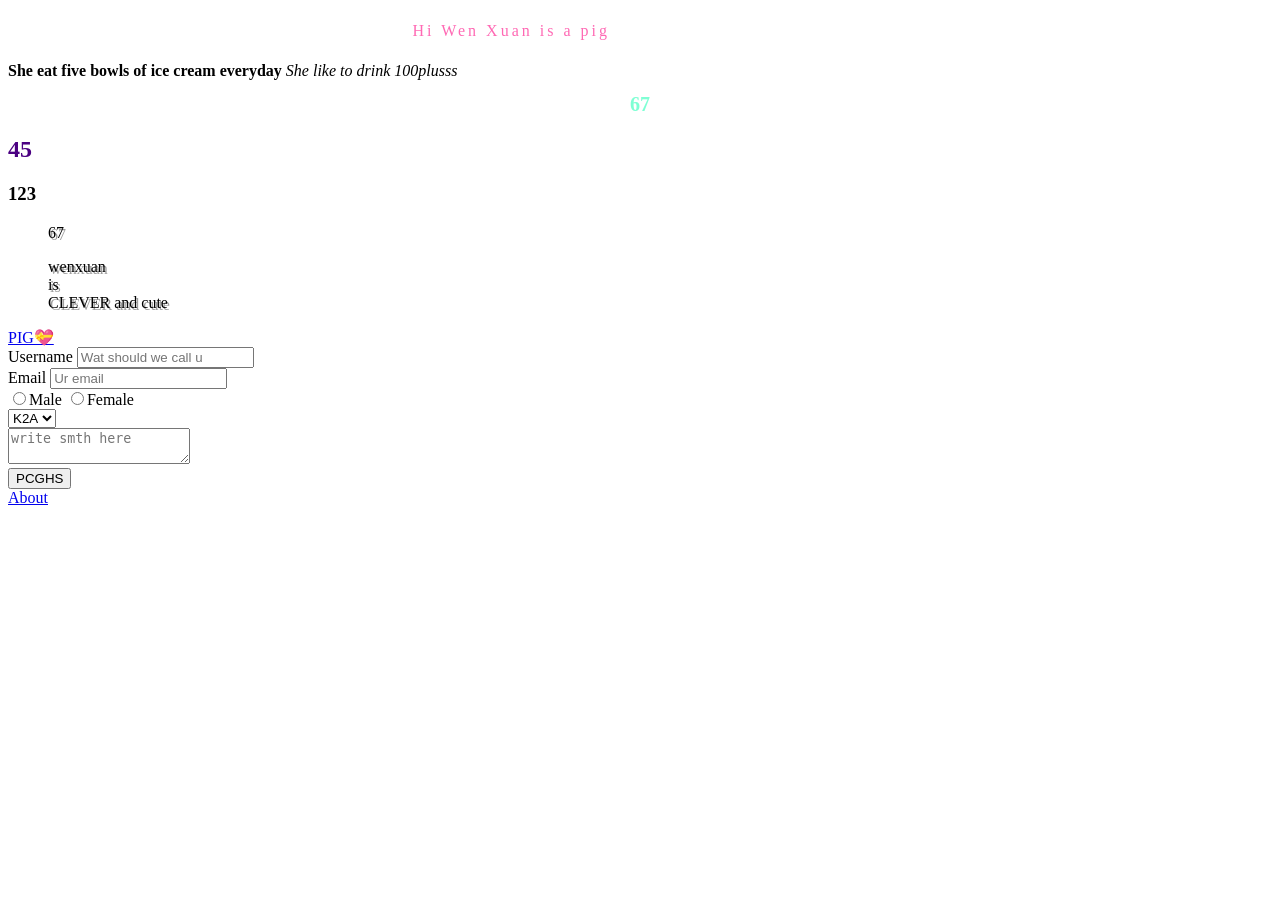
<file: 23191 Lim Ying June/index.html>
<!DOCTYPE html>
<html>
    <head>
        <title>Chua Wen Xuan</title>
        <link rel="stylesheet" href="styles.css">
    </head>
   
    <body>
            <p>Hi Wen Xuan is a pig</p>
            <strong>She eat five bowls of ice cream everyday</strong>
            <em>She like to drink 100plusss</em>
            <h1>67</h1>
            <h2 class="error">45</h2>
            <h3>123</h3>
            
            <ul>
                <li>67</li>
            </ul>

            <ol>
                <li>wenxuan</li>
                <li>is</li>
                <li>CLEVER and cute</li>
            </ol>

            <a href="https://www.bing.com/search?q=Popular%20Recipes&filters=userscenario:%22dsb%22%20ForceHighConfRecipe:%22true%22&setlang=en-us&cc=MY&form=SHTRRC&cvid=9b7fb0f649ea46af80e9226f4c312de9&nclid=17CFDA0D1A766780D49D09BC9DD1B675&ts=1772522239513&PC=WSBDSB">PIG💝</a>

            <form>
             <label id="Username">Username</label>
             <input type="text" id="username" placeholder="Wat should we call u"> 
             <br>
             <label id="email">Email</label>
             <input type="email" id="email" placeholder="Ur email" required>

             <br>
             <input type="radio" name="gender" value="male">Male 
              <input type="radio" name="gender" value="female">Female 
              <br>

              <select name="class" id="class">
                <option value="K2A">K2A</option>
                 <option value="S4A">S4A</option>
                  <option value="S4D">S4D</option>
              </select>
              <br>
              
              <textarea name="bio" id="bio" col="30" row="10" placeholder="write smth here"></textarea>  
              <br>
             <input type="submit" value="PCGHS">
            </form>
    
                <a href="about.html">About</a>


    </body> 
</html>
</file>
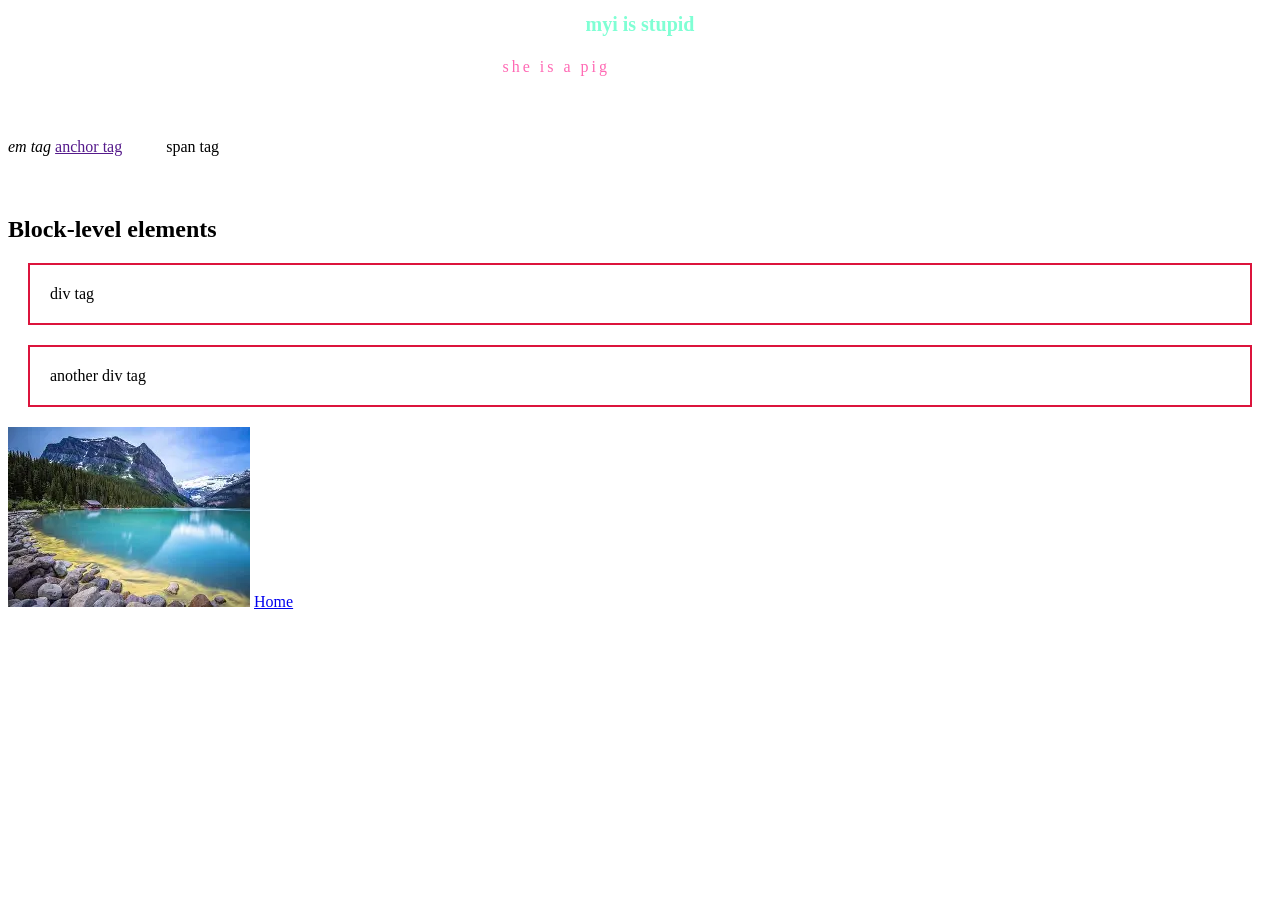
<file: 23191 Lim Ying June/about.html>
<!DOCTYPE html>
<html lang="en">
<html>

    <head>
        <title>Like&follow</title>
        <link rel="stylesheet" href="styles.css">
    </head>
    <body>
        <h1>myi is stupid</h1>
        <p>she is a pig</p>
        <em>em tag</em>
        <a href="">anchor tag</a>
        <span>span tag</span>

        <h2>Block-level elements</h2>
        <div>div tag</div>
        <div>another div tag</div>
       
        <img src="MYI IS STUPID.webp" alt="YING JUNE IS STUPID">

         <a href="index.html">Home</a>
    </body>
</html>
</file>
<file: 23191 Lim Ying June/styles.css>
/*style.css*/
   h1{
    color:aquamarine;
    font-size:20px;
    text-decoration: dashed;
    font-family: 'Gill Sans';
    text-align:center;
}
p{
    color:hotpink;
    text-align:right;
    line-height:30px;
    letter-spacing:3px;

}   
p{
     column-count:2;
    column-gap:60px;
}

u1{
    border-width: 4px;
    border-style: solid;
    border-color: red;
    border: 4px solid crimson;
    border-bottom: 4px dotted crimson;
    border-left:8px dashed crimson;
}

li{
    list-style-type: none; /*remove bullet points*/
    /* text shadow: horizontal, vertical, color*/
    text-shadow: 2px 2px #9e9e9e;
}

span{
    /* display :block;*/
    display:inline-block;
    margin:20px;
    padding:20px;
}

div{
    /* display :inline;*/
    border:2px solid crimson;
    margin:20px;
    padding:20px;
}
.error{
    color: indigo;
}
</file>
